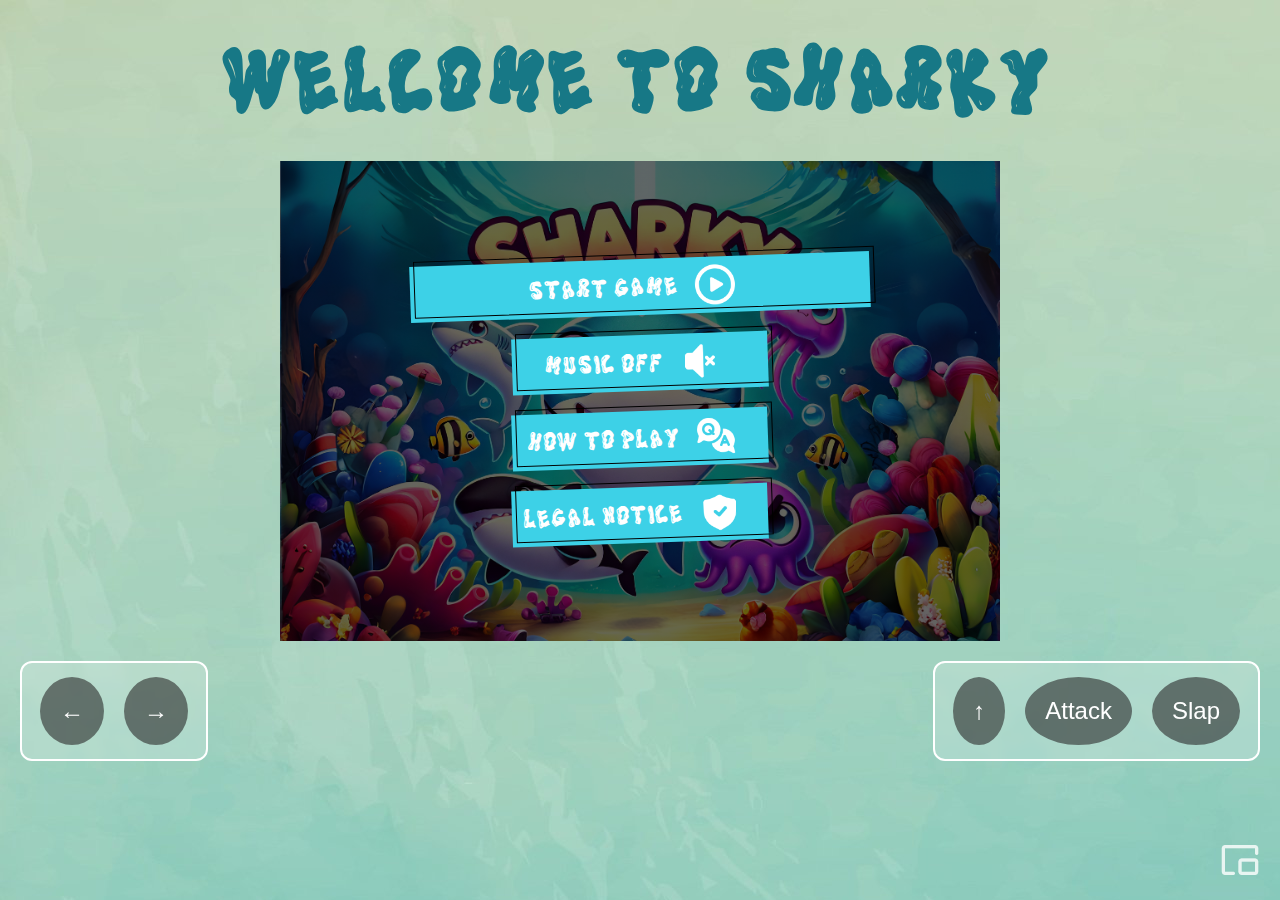
<file: index.html>
<!DOCTYPE html>
<html translate="no">

<head>
    <meta charset="UTF-8">
    <meta name="viewport" content="width=device-width, initial-scale=1.0">
    <title>Sharky</title>
    <link rel="icon" type="image/x-icon" href='img/worldBuilding/img/icon.png'>
    <link rel="stylesheet" href="styles/style.css">
    <link rel="stylesheet" href="styles/buttons.css">
    <link rel="stylesheet" href="styles/mediaQuery.css">
    <script src="models/drawable-object.class.js"></script>
    <script src="models/movable-object.class.js"></script>
    <script src="models/collectable-object.class.js"></script>
    <script src="models/statusbar.class.js"></script>
    <script src="models/soundManager.class.js"></script>
    <script src="models/bossStatusbar.class.js"></script>
    <script src="models/scorebar.class.js"></script>
    <script src="models/ammobar.class.js"></script>
    <script src="models/world.class.js"></script>
    <script src="models/lightRight.class.js"></script>
    <script src="models/lightLeft.class.js"></script>
    <script src="models/background-object.class.js"></script>
    <script src="models/character.class.js"></script>
    <script src="models/coin.class.js"></script>
    <script src="models/poisonBottle.class.js"></script>
    <script src="models/pufferFish.class.js"></script>
    <script src="models/jellyFish.class.js"></script>
    <script src="models/finalBoss.class.js"></script>
    <script src="models/keyboard.class.js"></script>
    <script src="models/level.class.js"></script>
    <script src="models/throwable-object.class.js"></script>
    <script src="models/endscreen.class.js"></script>
    <script src="models/endscreenManager.class.js"></script>
    <script src="levels/level1.js"></script>
    <script src="js/websiteLogic.js"></script>
    <script src="js/game.js"></script>
    <script src="js/fullScreen.js"></script>
    <script src="js/mobileLogic.js"></script>
</head>

<body onload="updateMusicButton();setMusicStatus();onLoadHandler()">
    <h1 class="headline">Welcome to Sharky</h1>
    <div id="contentContainer" class="contentContainer">
        <div class="fullscreenButtonContainer" id="fullscreenButtonContainer">
            <img id="fullscreenToggleOpen" src="icon/fullScreen.png" alt="Fullscreen">
            <img id="fullscreenToggleClose" src="icon/fullScreen.png" alt="Fullscreen">
        </div>
        <div class="startScreen" id="startScreen">
            <button class="button-53" role="button" id="startButton" onclick="startGame()">
                Start Game
                <img class="icon" src="icon/playButton.png">
            </button>
            <div class="startButtonContainer">
                <button class="button-53" role="button" id="musicButton" onclick="toggleMusic()">
                    <p id="musicButtonText">Music OFF</p>
                    <img id="musicButtonImg" class="icon" src="icon/mute.png">
                </button>
                <button class="button-53" role="button" id="instructionButton" onclick="openInstruction()">How to
                    play<img class="icon" src="icon/howToPlay.png"></button>
                <button class="button-53" role="button" id="impressumButton" onclick="openLegalNotice()">Legal
                    Notice<img class="icon" src="icon/insurance.png"></button>
            </div>
        </div>
        <div class="howToPlay" id="howToPlay" style="display: none;">
            <div class="howToPlayContainer">
                <div class="storyTelling">
                    <h2>How to play SHARKY</h2>
                    <p>In this game, you play as Sharky, a shark who is on a mission to collect coins and defeat enemies
                        in
                        the ocean.</p>
                    <p>You can also throw bubbles at enemies to
                        defeat them and collect coins for a better score.</p>
                    <p>Be careful of the jellyfish and pufferfish, as they can hurt you. You can also collect power-ups
                        to
                        help you on your journey.</p>
                </div>
                <div class="keyAssignment">
                    <h2>key assignment</h2>
                    <p>Use the arrow keys to move Sharky around and collect coins.</p>
                    <p>Press the spacebar to throw bubbles at enemies.</p>
                    <p>Press the "d" key to slap with SHARKY.</p>
                </div>
            </div>
            <button class="button-53" role="button" id="backButton" onclick="closeInstruction()">Back</button>
        </div>
        <div class="legalNotice" id="legalNotice" style="display: none;">
            <div class="legalNoticeContainer">
                <a class="link" href="html/impressum.html" target="_blank">
                    <h2 class="legalNoticeButton">Legal Notice<img class="icon" src="icon/contact.png"></h2>
                </a>
                <a class="link" href="html/privacyPolicy.html" target="_blank">
                    <h2 class="legalNoticeButton">Privacy Policy<img class="icon" src="icon/insurance.png"></h2>
                </a>
            </div>
            <button class="button-53" role="button" id="backButton" onclick="closeLegalNotice()">Back</button>
        </div>
        <div class="gameContainer" id="gameContainer" style="display: none;">
            <canvas id="canvas" width="720" height="480" style="display: none;">
            </canvas>
            <div id="endScreenButtons" class="endScreenButtons">
                <button class="button-54" role="button" id="restartButton" style="display: none;"
                    onclick="resetGame()">Restart</button>
                <button class="button-54" role="button" id="backHomeButton" style="display: none;"
                    onclick="goHome()">Back Home</button>
            </div>
        </div>
    </div>
    <div id="touchControls" class="touchControls">
        <div class="touch-left">
            <button id="btnLeft">←</button>
            <button id="btnRight">→</button>
        </div>
        <div class="touch-right">
            <button id="btnJump">↑</button>
            <button id="btnAttack">Attack</button>
            <button id="btnSlap">Slap</button>
        </div>
    </div>
</body>

</html>
</file>
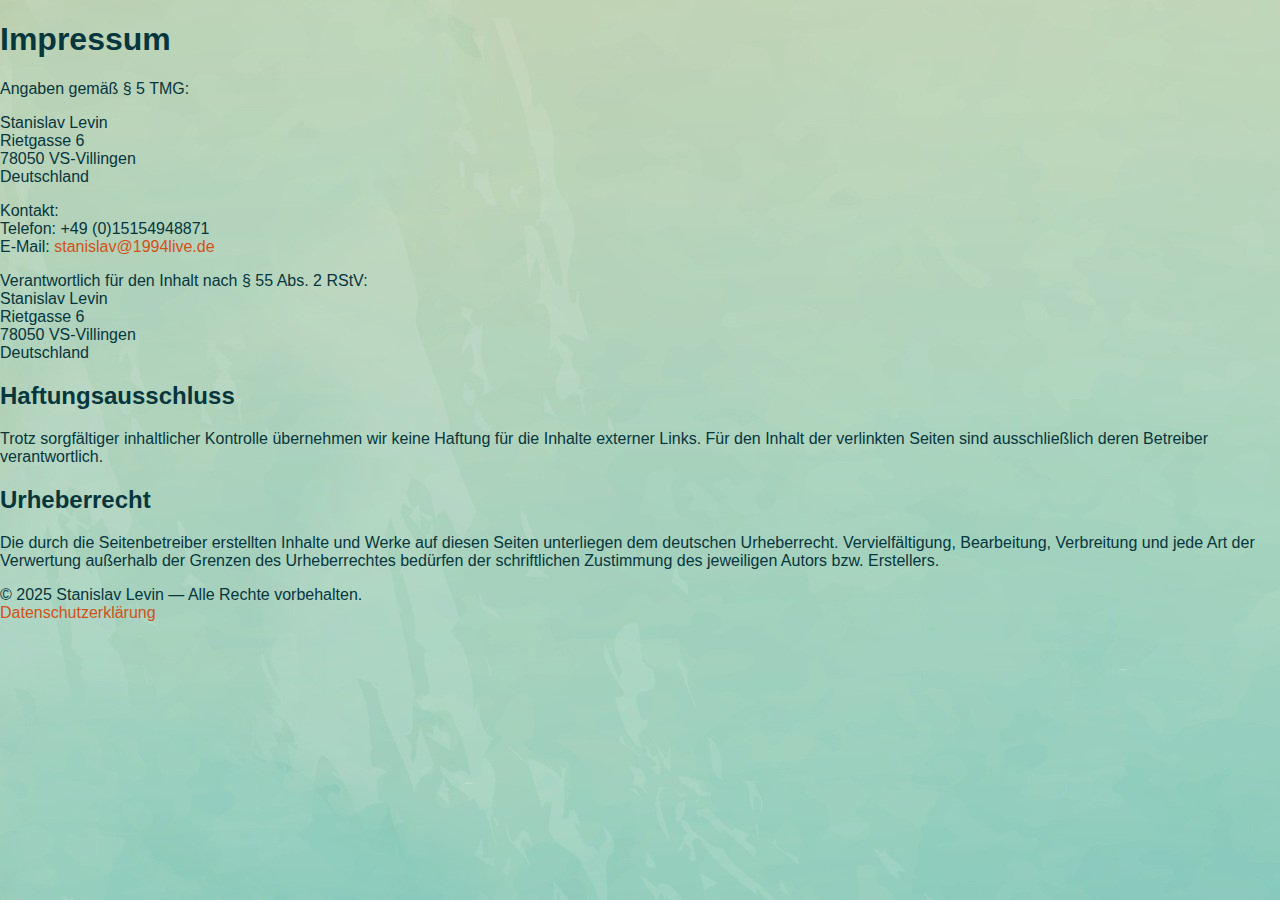
<file: html/impressum.html>
<!DOCTYPE html>
<html lang="en">

<head>
    <meta charset="UTF-8">
    <meta name="viewport" content="width=device-width, initial-scale=1.0">
    <title>Impressum</title>
    <link rel="icon" type="image/x-icon" href='../img/worldBuilding/img/icon.png'>
    <link rel="stylesheet" href="../styles/style.css">
    <link rel="stylesheet" href="../styles/buttons.css">
    <link rel="stylesheet" href="../styles/mediaQuery.css">
</head>

<body class="impressum">
    <div class="mainContent">
    <h1 class="impressumHeadline">Impressum</h1>

    <p>Angaben gemäß § 5 TMG:</p>

    <p>
        Stanislav Levin<br />
        Rietgasse 6<br />
        78050 VS-Villingen<br />
        Deutschland
    </p>

    <p>
        Kontakt:<br />
        Telefon: +49 (0)15154948871<br />
        E-Mail: <a href="mailto:stanislav@1994live.de">stanislav@1994live.de</a><br />
    </p>

    <p>
        Verantwortlich für den Inhalt nach § 55 Abs. 2 RStV:<br />
        Stanislav Levin<br />
        Rietgasse 6<br />
        78050 VS-Villingen<br />
        Deutschland
    </p>

    <h2>Haftungsausschluss</h2>
    <p>
        Trotz sorgfältiger inhaltlicher Kontrolle übernehmen wir keine Haftung für die Inhalte externer Links.
        Für den Inhalt der verlinkten Seiten sind ausschließlich deren Betreiber verantwortlich.
    </p>

    <h2>Urheberrecht</h2>
    <p>
        Die durch die Seitenbetreiber erstellten Inhalte und Werke auf diesen Seiten unterliegen dem deutschen
        Urheberrecht. Vervielfältigung, Bearbeitung, Verbreitung und jede Art der Verwertung außerhalb der Grenzen des
        Urheberrechtes bedürfen der schriftlichen Zustimmung des jeweiligen Autors bzw. Erstellers.
    </p>

    <footer class="footer">
        <p>
            © 2025 Stanislav Levin — Alle Rechte vorbehalten.<br />
            <a href="./privacyPolicy.html">Datenschutzerklärung</a>
        </p>
    </footer>
    </div>
</body>

</html>
</file>
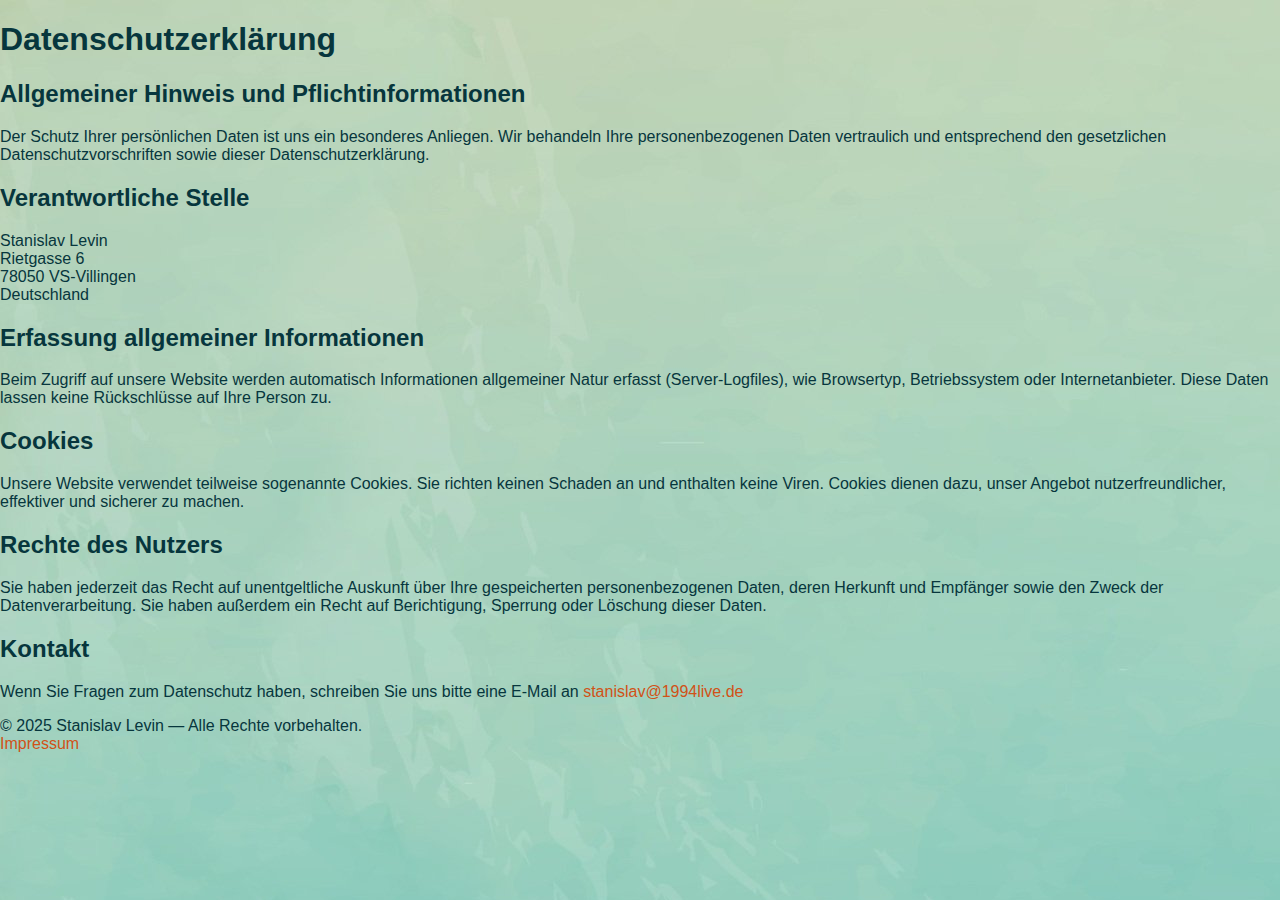
<file: html/privacyPolicy.html>
<!DOCTYPE html>
<html lang="en">

<head>
    <meta charset="UTF-8">
    <meta name="viewport" content="width=device-width, initial-scale=1.0">
    <title>Datenschutz</title>
    <link rel="icon" type="image/x-icon" href='../img/worldBuilding/img/icon.png'>
    <link rel="stylesheet" href="../styles/style.css">
    <link rel="stylesheet" href="../styles/buttons.css">
    <link rel="stylesheet" href="../styles/mediaQuery.css">
</head>

<body class="privacyPolicy">
  <div class="mainContent">
    <h1 class="privacyPolicyHeadline">Datenschutzerklärung</h1>

    <h2>Allgemeiner Hinweis und Pflichtinformationen</h2>
    <p>
      Der Schutz Ihrer persönlichen Daten ist uns ein besonderes Anliegen. Wir
      behandeln Ihre personenbezogenen Daten vertraulich und entsprechend den
      gesetzlichen Datenschutzvorschriften sowie dieser Datenschutzerklärung.
    </p>

    <h2>Verantwortliche Stelle</h2>
    <p>
      Stanislav Levin<br />
      Rietgasse 6<br />
      78050 VS-Villingen<br />
      Deutschland
    </p>

    <h2>Erfassung allgemeiner Informationen</h2>
    <p>
      Beim Zugriff auf unsere Website werden automatisch Informationen
      allgemeiner Natur erfasst (Server-Logfiles), wie Browsertyp,
      Betriebssystem oder Internetanbieter. Diese Daten lassen keine
      Rückschlüsse auf Ihre Person zu.
    </p>

    <h2>Cookies</h2>
    <p>
      Unsere Website verwendet teilweise sogenannte Cookies. Sie richten keinen
      Schaden an und enthalten keine Viren. Cookies dienen dazu, unser Angebot
      nutzerfreundlicher, effektiver und sicherer zu machen.
    </p>

    <h2>Rechte des Nutzers</h2>
    <p>
      Sie haben jederzeit das Recht auf unentgeltliche Auskunft über Ihre
      gespeicherten personenbezogenen Daten, deren Herkunft und Empfänger sowie
      den Zweck der Datenverarbeitung. Sie haben außerdem ein Recht auf
      Berichtigung, Sperrung oder Löschung dieser Daten.
    </p>

    <h2>Kontakt</h2>
    <p>
      Wenn Sie Fragen zum Datenschutz haben, schreiben Sie uns bitte eine
      E-Mail an <a href="mailto:stanislav@1994live.de">stanislav@1994live.de</a>
    </p>

    <footer class="footer">
      <p>
        © 2025 Stanislav Levin — Alle Rechte vorbehalten.<br />
        <a href="./impressum.html">Impressum</a>
      </p>
    </footer>
    </div>
</body>

</html>
</file>
<file: styles/style.css>
@font-face {
    font-family: swimmingPool;
    src: url('../fonts/swimmingPool.ttf');
}


body {
    color: #177886;
    display: flex;
    justify-content: start;
    flex-direction: column;
    align-items: center;
    font-family: swimmingPool;
    background-image: url('../img/Alternative_Grafiken-Sharkie/Alternative_Grafiken_-_Sharkie/IMG/watercolor-1325656.jpg');
    padding: 0px;
    margin: 0;
    height: 100%;
}



.adsimple-312964252 {
    text-decoration: none;
    color: #07363d;
}


.adsimple-312964252:visited {
    text-decoration: none;
    color: #07363d;
}


.adsimple-322964240 {
    margin: 4px;
}


.privacyPolicy {
    font-family: Arial, Helvetica, sans-serif;
    color: #07363d;
}

.impressum {
    font-family: Arial, Helvetica, sans-serif;
    color: #07363d;
}


a {
    text-decoration: none;
    color: #d15217;
}


a:visited {
    text-decoration: none;
    color: #d15217;
}


.headline {
    font-size: 68px;
    margin-bottom: 40px;
    margin-top: 40px;
}


.startButtonContainer {
    display: flex;
    justify-content: space-between;
    gap: 20px;
    align-items: center;
    flex-direction: column;
    margin-top: 20px;
}


.icon {
    width: 40px;
    height: 40px;
    margin-left: 16px;
    margin-right: 16px;
    filter: brightness(0) invert(1);
    display: flex;
    justify-content: center;
    align-items: center;
}


#musicButtonText {
    margin: 0px;
}


.howToPlay {
    font-size: 20px;
    color: white;
    text-align: center;
    max-width: 700px;
    position: relative;
    bottom: 475px;
    display: flex;
    justify-content: center;
    align-items: center;
    flex-direction: column;
}


.howToPlayContainer {
    display: flex;
    justify-content: center;
    align-items: center;
    width: 100%;
}


.storyTelling {
    width: 180%;
}


.contentContainer {
    overflow: hidden;
    display: flex;
    justify-content: center;
    align-items: center;
    flex-direction: column;
    z-index: 1;
}


.legalNotice {
    font-size: 20px;
    color: white;
    text-align: center;
    max-width: 708px;
    position: relative;
    bottom: 475px;
    display: flex;
    justify-content: center;
    align-items: center;
    flex-direction: column;
    height: 440px;
}


.legalNoticeButton {
    display: flex;
    justify-content: center;
    align-items: center;
    color: white;
}


.legalNoticeButton:hover {
    transform: scale(1.1) rotate(-2deg);
    transition: transform 0.3s ease-in-out;
}


.link {
    text-decoration: none;
}


.link:visited {
    text-decoration: none;
}


.link:hover {
    text-decoration: none;
}


.link:active {
    text-decoration: none;
}


.gameContainer {
    position: relative;
    overflow: hidden;
    justify-content: center;
    align-items: start;
    flex-direction: column;
    display: flex;
}


canvas {
    background-color: black;
    display: block;
    justify-content: center;
    align-items: center;
    z-index: 1;
    pointer-events: none;
}


.startScreen {
    background-image: linear-gradient(rgba(0, 0, 0, 0.6), rgba(0, 0, 0, 0.6)), url('../img/gameCover.jpg');
    background-size: cover;
    background-repeat: no-repeat;
    background-position: center;
    display: flex;
    flex-direction: column;
    color: white;
    justify-content: center;
    align-items: center;
    width: 720px;
    height: 480px;
}


:fullscreen .startScreen {
    width: 100vw;
    height: 100vh;
    background-size: cover;
    background-position: center;
    display: flex;
    justify-content: center;
    align-items: center;
}


:fullscreen .button-53 {
    transform: scale(1.5);
    font-size: 32px;
    padding: 16px 24px;
    transition: transform 0.5s ease, font-size 0.5s ease, padding 0.5s ease;
}


:fullscreen .startButtonContainer {
    gap: 80px;
    margin-top: 80px;
}


:fullscreen canvas {
    position: absolute;
    top: 50%;
    left: 50%;
    transform: translate(-50%, -50%);
    background-color: black;
}


:fullscreen #contentContainer,
:fullscreen #gameContainer {
    width: 100vw;
    height: 100vh;
    overflow: hidden;
    display: none;
    justify-content: center;
    align-items: center;
    position: relative;
}


:fullscreen #restartButton,
:fullscreen #backHomeButton {
    font-size: 28px;
    padding: 16px 24px;
    transition: transform 0.5s ease, font-size 0.5s ease, padding 0.5s ease;
}


:fullscreen #endScreenButtons {
    width: 100%;
    left: 0;
    justify-content: center;
    display: flex;
    position: fixed;
    bottom: 100px;
}


#touchControls {
    width: 100%;
    height: 100%;
    display: flex;
    justify-content: space-between;
    align-items: center;
    padding: 20px;
    box-sizing: border-box;
    z-index: 999;
    pointer-events: none;
}


#touchControls button {
    background-color: rgba(0, 0, 0, 0.5);
    color: white;
    border: none;
    padding: 20px;
    border-radius: 50%;
    font-size: 24px;
    backdrop-filter: blur(5px);
    cursor: pointer;
}


#orientationPopup {
    position: fixed;
    top: 0;
    left: 0;
    width: 100%;
    height: 100%;
    background-color: rgba(0, 0, 0, 0.8);
    color: white;
    display: flex;
    justify-content: center;
    align-items: center;
    text-align: center;
    z-index: 9999;
    padding: 20px;
    box-sizing: border-box;
}


#orientationPopup.hidden {
    display: none;
}


#orientationPopup.visible {
    display: flex;
}


.popup-content {
    font-size: 1.5rem;
    line-height: 2rem;
}


.touch-left,
.touch-right {
    display: flex;
    gap: 20px;
    pointer-events: all;
}


.touch-left {
    font-size: 1.2rem;
    padding: 14px 18px;
    border-radius: 12px;
    background-color: rgba(255, 255, 255, 0.2);
    border: 2px solid white;
    color: white;
    backdrop-filter: blur(4px);
}


.touch-right {
    font-size: 1.2rem;
    padding: 14px 18px;
    border-radius: 12px;
    background-color: rgba(255, 255, 255, 0.2);
    border: 2px solid white;
    color: white;
    backdrop-filter: blur(4px);
}
</file>
<file: styles/buttons.css>
.button-53 {
    background-color: #3DD1E7;
    border: 0 solid #E5E7EB;
    box-sizing: border-box;
    color: #ffffff;
    display: flex;
    font-family: swimmingPool;
    font-size: 20px;
    font-weight: 200;
    justify-content: center;
    line-height: 32px;
    padding: 8px 12px;
    position: relative;
    text-align: center;
    text-decoration: none #000000 solid;
    text-decoration-thickness: auto;
    width: 100%;
    max-width: 460px;
    position: relative;
    cursor: pointer;
    transform: rotate(-2deg);
    user-select: none;
    -webkit-user-select: none;
    touch-action: manipulation;
    align-items: center;
}


.button-53:focus {
    outline: 0;
}


.button-53:after {
    content: '';
    position: absolute;
    border: 1px solid #000000;
    bottom: 4px;
    left: 4px;
    width: calc(100% - 1px);
    height: calc(100% - 1px);
}


.button-53:hover:after {
    bottom: 2px;
    left: 2px;
}


.button-53:hover {
    transform: scale(1.1) rotate(-2deg);
    transition: transform 0.3s ease-in-out;
}

.button-54 {
    background-color: #3DD1E7;
    border: 0 solid #E5E7EB;
    box-sizing: border-box;
    color: #ffffff;
    display: flex;
    font-family: swimmingPool;
    font-size: 20px;
    font-weight: 200;
    justify-content: center;
    line-height: 32px;
    padding: 8px 12px;
    position: relative;
    text-align: center;
    text-decoration: none #000000 solid;
    text-decoration-thickness: auto;
    width: 100%;
    max-width: 460px;
    position: relative;
    cursor: pointer;
    transform: rotate(-2deg);
    user-select: none;
    -webkit-user-select: none;
    touch-action: manipulation;
    align-items: center;
}


.button-54:focus {
    outline: 0;
}


.button-54:after {
    content: '';
    position: absolute;
    border: 1px solid #ffffff;
    bottom: 4px;
    left: 4px;
    width: calc(100% - 1px);
    height: calc(100% - 1px);
}


.button-54:hover:after {
    bottom: 2px;
    left: 2px;
}


.endScreenButtons {
    gap: 62px;
    display: flex;
    position: absolute;
    width: 600px;
    left: 55px;
    z-index: 1000;
}


.endScreenButtons button {
    opacity: 1;
}


.loseButtons {
    bottom: 55px;
}


.winButtons {
    bottom: 55px;
}


#restartButton,
#backHomeButton,
#endScreenButtons {
    z-index: 2000;

}


:fullscreen::backdrop {
    background: black;
}


.fullscreenButtonContainer {
    position: fixed;
    bottom: 20px;
    right: 20px;
    z-index: 9999;
    display: flex;
    gap: 10px;
    pointer-events: auto;
}


#fullscreenToggleOpen,
#fullscreenToggleClose {
    width: 40px;
    height: 40px;
    cursor: pointer;
    opacity: 0.8;
    transition: opacity 0.3s ease;
    filter: brightness(0) invert(1);
    pointer-events: auto;
}


#fullscreenToggleOpen:hover,
#fullscreenToggleClose:hover {
    opacity: 1;
    transform: scale(1.1);
}


#fullscreenToggleOpen {
    display: block;
}


#fullscreenToggleClose {
    pointer-events: auto;
    display: none;
    z-index: 9999;
}
</file>
<file: styles/mediaQuery.css>
@media only screen and (max-width: 950px) {
    .headline {
        font-size: 48px;
    }
}


@media only screen and (max-width: 700px) {
    .howToPlay {
        font-size: 16px;
    }
}

@media only screen and (max-width: 540px) {
    .button-53 {
        font-size: 14px;
        max-width: 320px;
    }
}


@media only screen and (max-width: 750px) {
    .startScreen {
        width: 100vw;
    }

    canvas {
        width: 100%;
    }

    .endScreenButtons {
        width: 100%;
        left: 0;

    }

    .button-54 {
        font-size: 10px;
    }

    h1 {
        display: none;
    }

    #fullscreenToggleOpen {
        display: none;
    }

    #fullscreenToggleClose {
        display: none;
    }

    .touch-right {
        bottom: 84px;
    }

    .touch-left {
        bottom: 155px;
    }

    #orientationPopup.visible {
        height: 480px;
    }

    body {
        justify-content: center;
    }




}


@media only screen and (max-width: 500px) {

    .howToPlay {
        font-size: 12px;
    }

    .button-54 {
        padding: 2px 4px;
    }
}

@media only screen and (max-width: 450px) {
    .legalNotice {
        font-size: 12px;
    }


    .loseButtons {
        bottom: 35px;
    }
}

@media only screen and (max-height: 480px) {
    canvas {
        height: 100vh;
    }
}

@media only screen and (max-width: 380px) {
    .button-54 {
        padding: 0px 0px;
    }

    .loseButtons {
        bottom: 20px;
    }
}

@media only screen and (max-height: 750px) {
    .headline {
        font-size: 48px;
        margin-top: 16px;
        margin-bottom: 16px;
    }
}

@media only screen and (max-height: 620px) {
    #touchControls {
        padding: 10px;
    }

    .touch-left {
        padding: 4px 8px;
    }

    .touch-right {
        padding: 4px 8px;
    }
}

@media only screen and (max-height: 580px) {
    .headline {
        display: none;
    }

    .startScreen {
        width: 100vW;
        height: 100vh;
    }

    body {
        justify-content: center;
    }

    #fullscreenToggleOpen {
        display: none;
    }

    #fullscreenToggleClose {
        display: none;
    }

    .endScreenButtons {
        width: 560px;
    }

    #touchControls {
        position: absolute;
        top: 190px;
    }

    #touchControls button {
        font-size: 12px;
    }
}


@media only screen and (max-height: 430px) {
    .touch-right {
        bottom: 60px;
    }

    .touch-left {
        bottom: 100px;
    }

    .endScreenButtons {
        width: 448px;
    }
}
</file>
